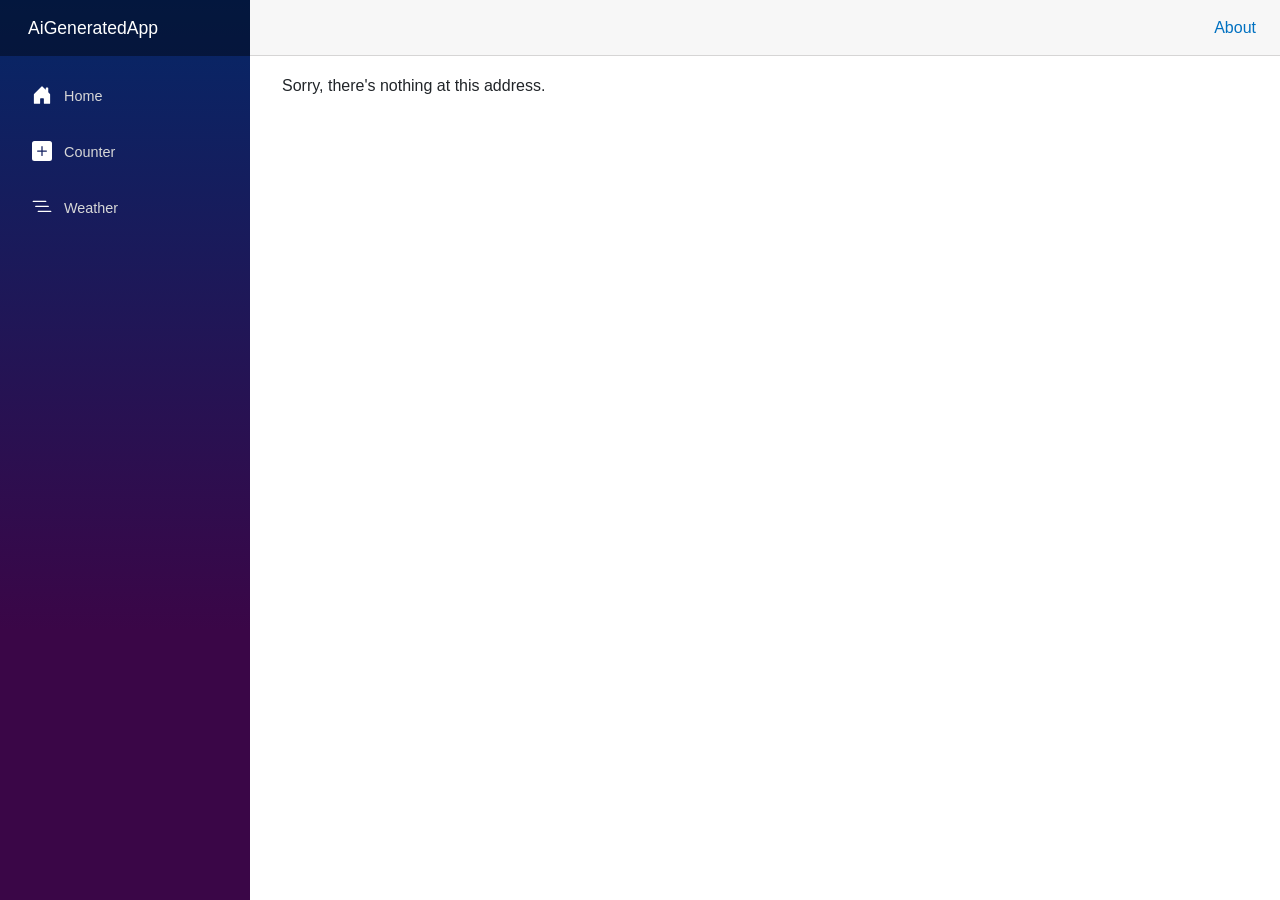
<file: wwwroot/index.html>
<!DOCTYPE html>
<html lang="en">

<head>
    <meta charset="utf-8" />
    <meta name="viewport" content="width=device-width, initial-scale=1.0" />
    <title>AiGeneratedApp</title>
    <base href="/" />
    <link rel="stylesheet" href="css/bootstrap/bootstrap.min.css" />
    <link rel="stylesheet" href="css/app.css" />
    <link rel="icon" type="image/png" href="favicon.png" />
    <link href="AiGeneratedApp.styles.css" rel="stylesheet" />
</head>

<body>
    <div id="app">
        <svg class="loading-progress">
            <circle r="40%" cx="50%" cy="50%" />
            <circle r="40%" cx="50%" cy="50%" />
        </svg>
        <div class="loading-progress-text"></div>
    </div>

    <div id="blazor-error-ui">
        An unhandled error has occurred.
        <a href="" class="reload">Reload</a>
        <a class="dismiss">🗙</a>
    </div>
    <script src="_framework/blazor.webassembly.js"></script>
</body>

</html>
</file>
<file: wwwroot/css/app.css>
html, body {
    font-family: 'Helvetica Neue', Helvetica, Arial, sans-serif;
}

h1:focus {
    outline: none;
}

a, .btn-link {
    color: #0071c1;
}

.btn-primary {
    color: #fff;
    background-color: #1b6ec2;
    border-color: #1861ac;
}

.btn:focus, .btn:active:focus, .btn-link.nav-link:focus, .form-control:focus, .form-check-input:focus {
  box-shadow: 0 0 0 0.1rem white, 0 0 0 0.25rem #258cfb;
}

.content {
    padding-top: 1.1rem;
}

.valid.modified:not([type=checkbox]) {
    outline: 1px solid #26b050;
}

.invalid {
    outline: 1px solid red;
}

.validation-message {
    color: red;
}

#blazor-error-ui {
    background: lightyellow;
    bottom: 0;
    box-shadow: 0 -1px 2px rgba(0, 0, 0, 0.2);
    display: none;
    left: 0;
    padding: 0.6rem 1.25rem 0.7rem 1.25rem;
    position: fixed;
    width: 100%;
    z-index: 1000;
}

    #blazor-error-ui .dismiss {
        cursor: pointer;
        position: absolute;
        right: 0.75rem;
        top: 0.5rem;
    }

.blazor-error-boundary {
    background: url([data-uri]) no-repeat 1rem/1.8rem, #b32121;
    padding: 1rem 1rem 1rem 3.7rem;
    color: white;
}

    .blazor-error-boundary::after {
        content: "An error has occurred."
    }

.loading-progress {
    position: relative;
    display: block;
    width: 8rem;
    height: 8rem;
    margin: 20vh auto 1rem auto;
}

    .loading-progress circle {
        fill: none;
        stroke: #e0e0e0;
        stroke-width: 0.6rem;
        transform-origin: 50% 50%;
        transform: rotate(-90deg);
    }

        .loading-progress circle:last-child {
            stroke: #1b6ec2;
            stroke-dasharray: calc(3.141 * var(--blazor-load-percentage, 0%) * 0.8), 500%;
            transition: stroke-dasharray 0.05s ease-in-out;
        }

.loading-progress-text {
    position: absolute;
    text-align: center;
    font-weight: bold;
    inset: calc(20vh + 3.25rem) 0 auto 0.2rem;
}

    .loading-progress-text:after {
        content: var(--blazor-load-percentage-text, "Loading");
    }

code {
    color: #c02d76;
}
</file>
